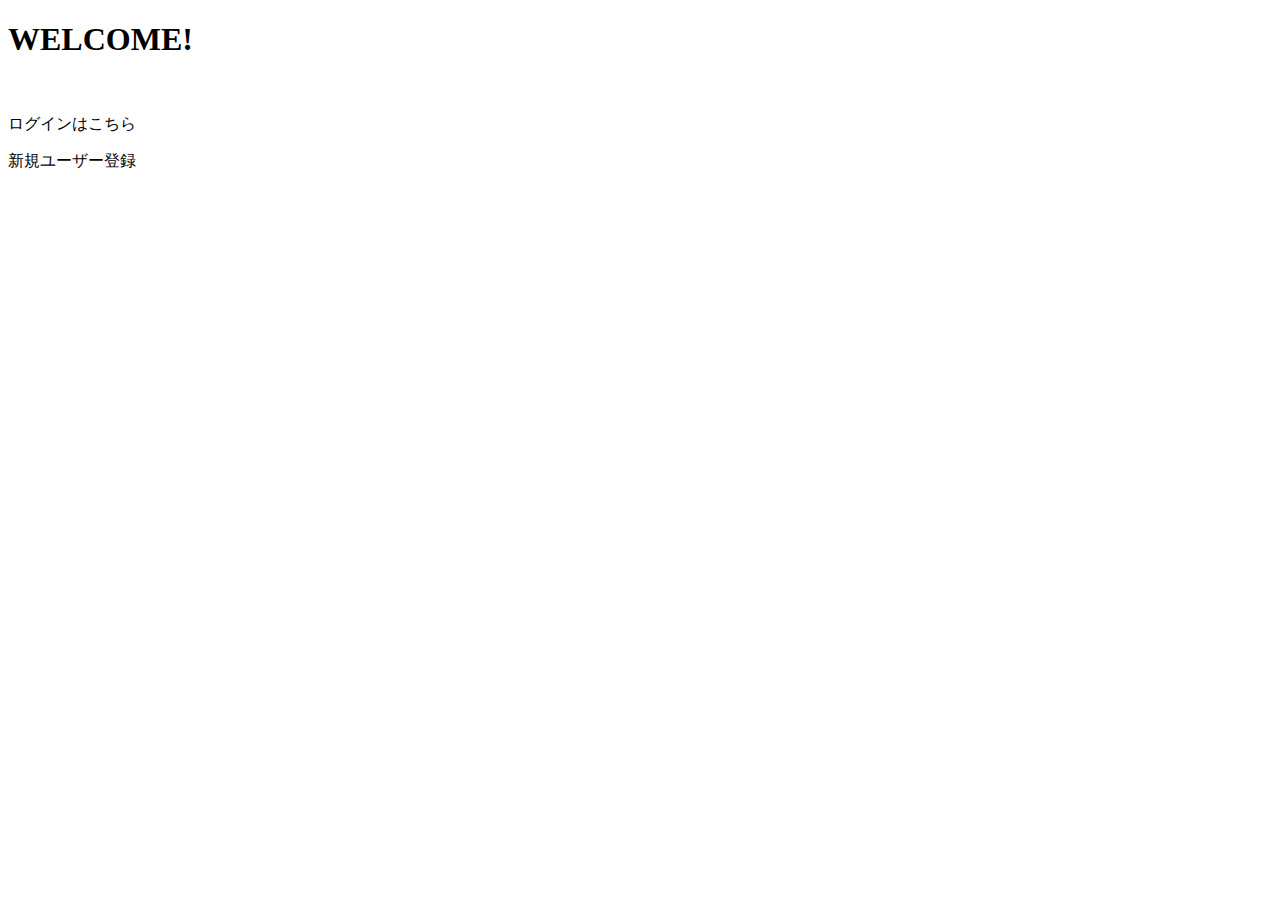
<file: src/main/resources/templates/home.html>
<!DOCTYPE html>
<html xmlns="http://www.w3.org/1999/xhtml" xmlns:th="http://www.thymeleaf.org" xmlns:sec="http://www.thymeleaf.org/thymeleaf-extras-springsecurity3">
    <head>
        <meta charset="UTF-8">
        <title>Hello,SpringSecurity!</title>
    </head>
    <body>
        <h1>WELCOME!</h1>
        <br>
        <p>ログインは<a th:href="@{/hello}">こちら</a></p>
        <p><a th:href="@{/}">新規ユーザー登録</a></p>
    </body>
</html>
</file>
